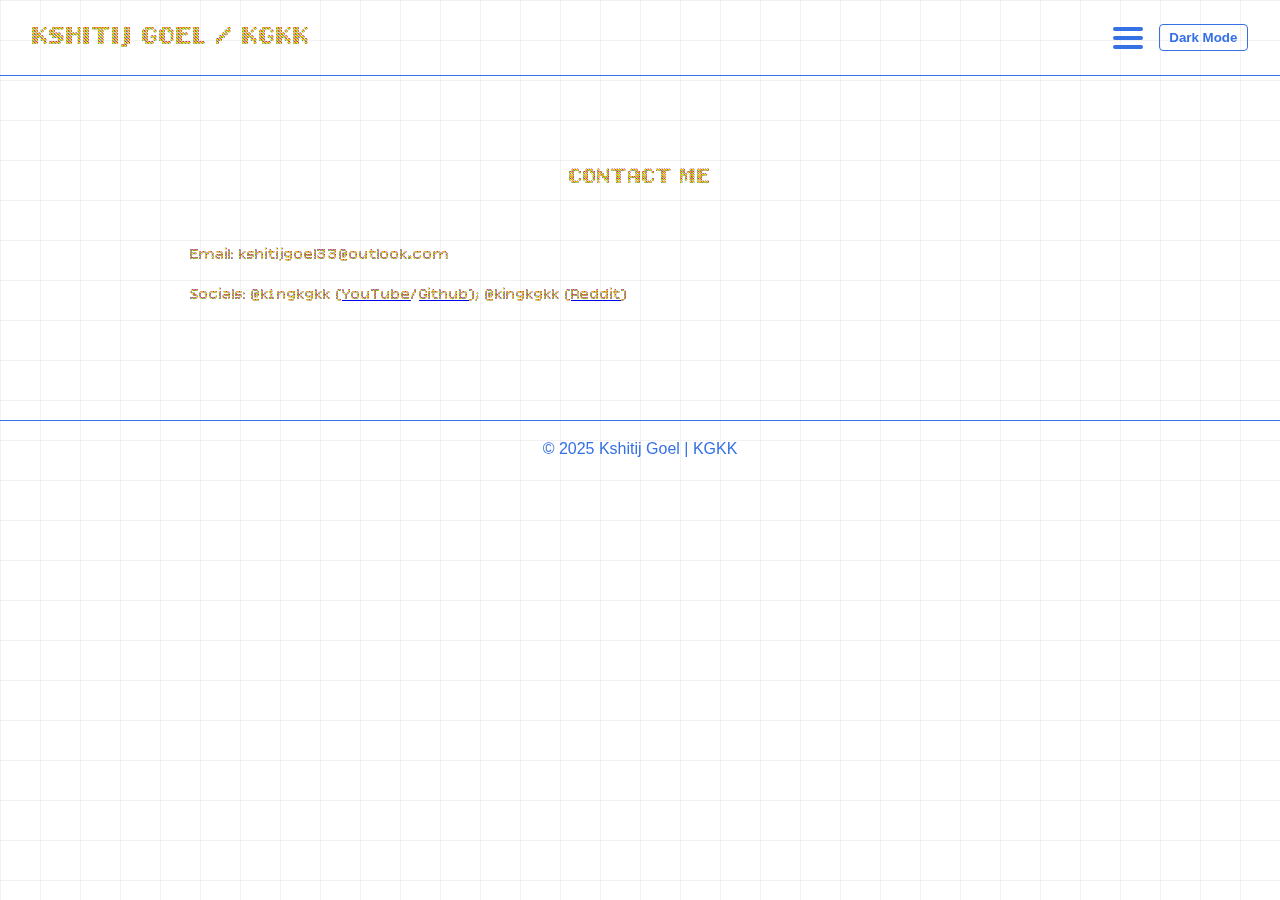
<file: contact.html>
<!DOCTYPE html>
<html lang="en">
<head>
<meta charset="UTF-8">
<meta name="viewport" content="width=device-width, initial-scale=1.0">
<title>Kshitij Goel | Contact</title>
<style>
    @import url('https://fonts.googleapis.com/css2?family=Bitcount+Prop+Single+Ink:wght@100..900&display=swap');
    @import url('https://fonts.googleapis.com/css2?family=Bitcount+Prop+Double+Ink:wght@372&display=swap');

    body {
      margin: 0;
      padding: 0;
      font-family: "Bitcount Prop Single Ink", system-ui, sans-serif;
      font-optical-sizing: auto;
      font-weight: 400;
      font-style: normal;
      line-height: 1.5;
    }

      p {
      font-family: "Bitcount Prop Single Ink", system-ui, sans-serif;
      font-optical-sizing: auto;
      font-weight: 400;
      font-style: normal;
    }

    h1, h2, h3, h4, h5, h6 {
      font-family: "Bitcount Prop Double Ink", system-ui, sans-serif;
      text-transform: uppercase;
      font-weight: 372;
    }
  </style>
<style>
:root {
  --primary-blue: #3570E5;
  --highlight-yellow: #ECE000;
  --bg-light: #ffffff;
  --bg-dark: #000000;
  --grid-light: rgba(0,0,0,0.05);
  --grid-dark: rgba(255,255,255,0.05);
  --text-light: #000000;
  --text-dark: #ECE000;
}

body {
  margin: 0;
  font-family: 'Segoe UI', Tahoma, Geneva, Verdana, sans-serif;
  background-color: var(--bg-light);
  color: var(--text-light);
  transition: background-color 0.3s, color 0.3s;
  position: relative;
  overflow-x: hidden;
}

body::before {
  content: "";
  position: fixed;
  top: 0; left: 0;
  width: 200%; height: 200%;
  background-image: 
    linear-gradient(to right, var(--grid-light) 1px, transparent 1px),
    linear-gradient(to bottom, var(--grid-light) 1px, transparent 1px);
  background-size: 40px 40px;
  pointer-events: none;
  z-index: -1;
}

body.dark {
  background-color: var(--bg-dark);
  color: var(--text-dark);
}

body.dark::before {
  background-image: 
    linear-gradient(to right, var(--grid-dark) 1px, transparent 1px),
    linear-gradient(to bottom, var(--grid-dark) 1px, transparent 1px);
}

header {
  display: flex;
  justify-content: space-between;
  align-items: center;
  padding: 1rem 2rem;
  border-bottom: 1px solid var(--primary-blue);
}

h1 { margin: 0; font-size: 1.8rem; color: var(--highlight-yellow); }
h2, h3 { color: var(--primary-blue); }

.menu { position: relative; display: inline-block; }
.menu input { display: none; }
.menu-icon { width: 30px; height: 22px; display: flex; flex-direction: column; justify-content: space-between; cursor: pointer; }
.menu-icon span { display: block; height: 4px; background: var(--primary-blue); border-radius: 2px; transition: 0.3s; }

nav { position: absolute; right: 0; top: 50px; background: var(--bg-light); border: 1px solid var(--primary-blue); border-radius: 6px; display: none; flex-direction: column; padding: 0.5rem 0; min-width: 150px; }
nav a { text-decoration: none; padding: 0.5rem 1rem; color: var(--primary-blue); font-weight: bold; transition: background 0.2s; }
nav a:hover { background-color: var(--primary-blue); color: var(--highlight-yellow); }
.menu input:checked ~ nav { display: flex; }

.toggle-btn { cursor: pointer; padding: 0.3rem 0.6rem; border: 1px solid var(--primary-blue); border-radius: 4px; background: none; color: var(--primary-blue); font-weight: bold; transition: 0.3s; margin-left: 1rem; }
.toggle-btn:hover { background: var(--primary-blue); color: var(--highlight-yellow); }

main { text-align: center; padding: 4rem 2rem; max-width: 900px; margin: 0 auto; }
section { margin: 3rem 0; text-align: left; }
section p { line-height: 1.5; }
footer { text-align: center; padding: 1rem; border-top: 1px solid var(--primary-blue); color: var(--primary-blue); }
</style>
</head>
<body>
<header>
  <h1>Kshitij Goel / KGKK</h1>
  <div style="display: flex; align-items: center;">
    <div class="menu">
      <label for="menuToggle" class="menu-icon"><span></span><span></span><span></span></label>
      <input type="checkbox" id="menuToggle">
      <nav>
        <a href="index.html">Home</a>
        <a href="https://www.youtube.com/@k1ngkgkk" target="_blank">YouTube</a>
        <a href="projects.html">Projects</a>
        <a href="contact.html">Contact</a>
      </nav>
    </div>
    <button class="toggle-btn" id="modeToggle">Dark Mode</button>
  </div>
</header>

<main>
  <h2>Contact Me</h2>
  <section>
    <p>Email: kshitijgoel33@outlook.com</p>
    <p>Socials: @k1ngkgkk (<a href="youtube.com/@k1ngkgkk">YouTube</a>/<a href="https://github.com/k1ngkgkk">Github</a>); @kingkgkk (<a href="https://www.reddit.com/user/KingKGKK">Reddit</a>)</p>
  </section>
</main>

<footer>© 2025 Kshitij Goel | KGKK</footer>

<script>
const toggleBtn = document.getElementById('modeToggle');
const menuToggleBtn = document.getElementById('menuToggleBtn');
const darkPref = localStorage.getItem('darkMode');

if(darkPref === 'true') document.body.classList.add('dark');

function toggleDark() {
  document.body.classList.toggle('dark');
  localStorage.setItem('darkMode', document.body.classList.contains('dark'));
  toggleBtn.textContent = document.body.classList.contains('dark') ? 'Light Mode' : 'Dark Mode';
}

toggleBtn.addEventListener('click', toggleDark);
menuToggleBtn.addEventListener('click', toggleDark);

window.addEventListener('scroll', () => {
  const scrollY = window.scrollY;
  document.body.style.backgroundPosition = `${-scrollY*0.3}px ${-scrollY*0.3}px`;
});
</script>
</body>
</html>
</file>
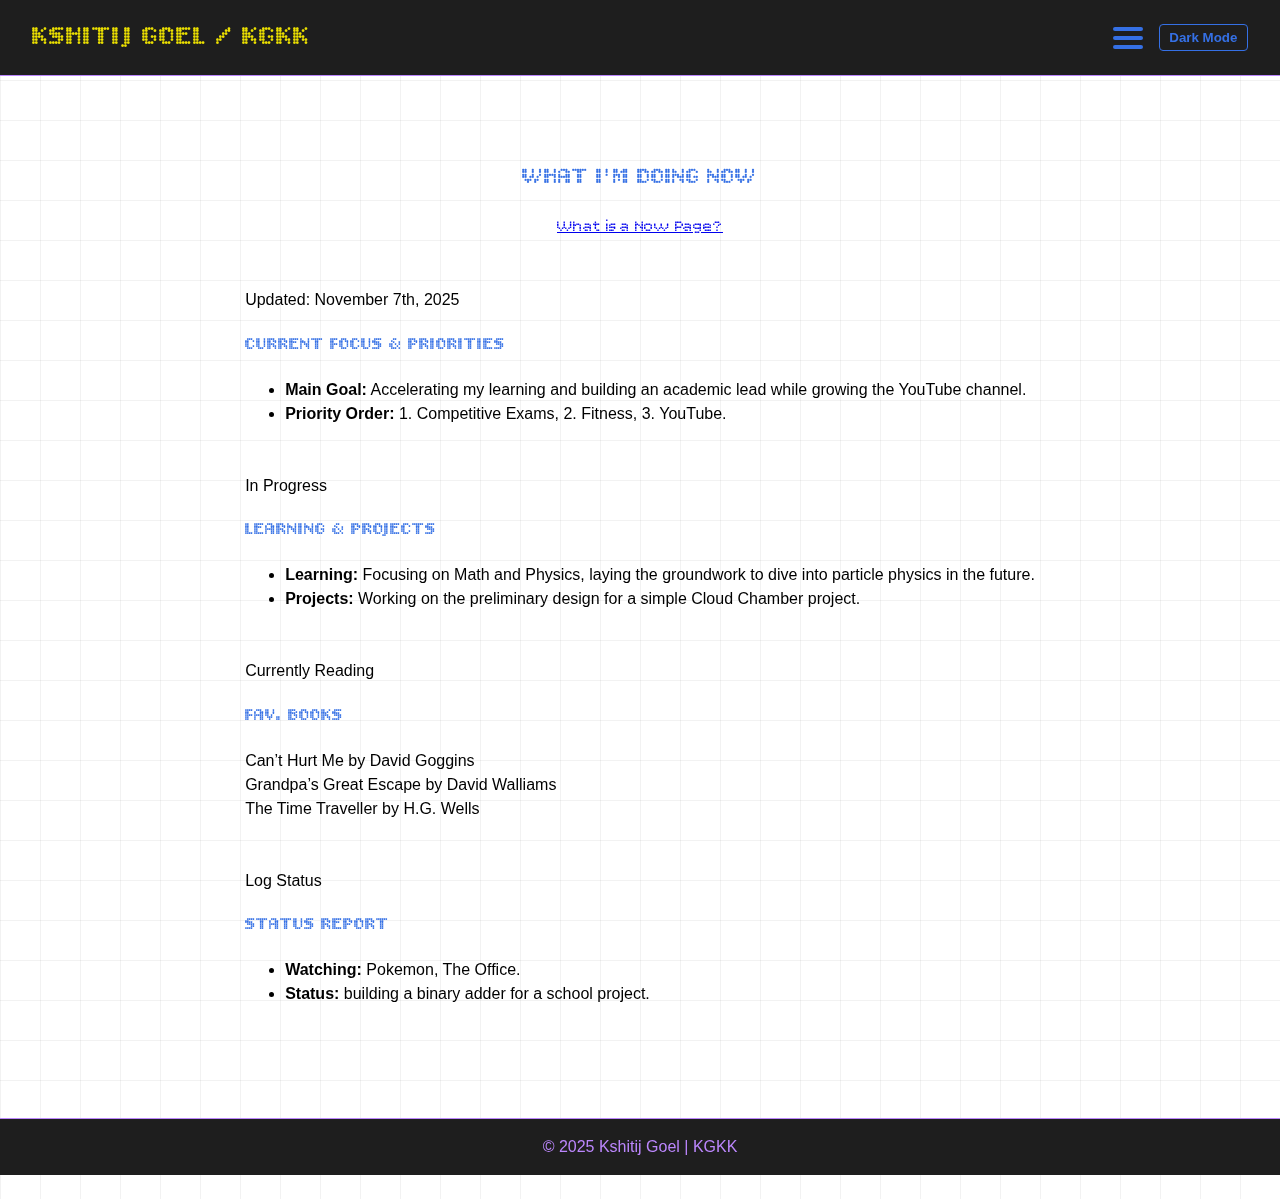
<file: now.html>
<!DOCTYPE html>
<html lang="en">
<head>
<meta charset="UTF-8">
<meta name="viewport" content="width=device-width, initial-scale=1.0">
<title>Kshitij Goel | Now</title>
<link rel="stylesheet" href="style.css">
</head>
<body>
<header>
  <a href="index.html">
    <h1>Kshitij Goel / KGKK</h1>
  </a>
  <div style="display: flex; align-items: center;">
    <div class="menu">
      <label for="menuToggle" class="menu-icon"><span></span><span></span><span></span></label>
      <input type="checkbox" id="menuToggle">
      <nav>
        <a href="index.html">Home</a>
        <a href="https://www.youtube.com/@k1ngkgkk" target="_blank" rel="noopener noreferrer">YouTube</a>
        <a href="projects.html">Projects</a>
        <a href="contact.html">Contact</a>
        <a href="now.html">Now</a> 
      </nav>
    </div>
    <button class="toggle-btn" id="modeToggle">Dark Mode</button>
  </div>
</header>

<main>
  <h2>What I'm Doing Now</h2>
  
  <p style="text-align: center;"><a href="https://nownownow.com/about" target="_blank" rel="noopener noreferrer">What is a Now Page?</a></p>

  <section class="log-section">
    <div class="log-date">Updated: November 7th, 2025</div>
    
    <h3>Current Focus & Priorities</h3>
    <ul>
      <li><strong>Main Goal:</strong> Accelerating my learning and building an academic lead while growing the YouTube channel.</li>
      <li><strong>Priority Order:</strong> 1. Competitive Exams, 2. Fitness, 3. YouTube.</li>
    </ul>
  </section>

  <section class="log-section">
    <div class="log-date">In Progress</div>
    
    <h3>Learning & Projects</h3>
    <ul>
      <li><strong>Learning:</strong> Focusing on Math and Physics, laying the groundwork to dive into particle physics in the future.</li>
      <li><strong>Projects:</strong> Working on the preliminary design for a simple Cloud Chamber project.</li>
    </ul>
  </section>

  <section class="log-section reading-section">
    <div class="log-date">Currently Reading</div>
    
    <h3>Fav. Books</h3>
    <div class="book-list">
      <div class="book-item book-color-A">
        <div class="book-info">Can’t Hurt Me by David Goggins</div>
      </div>
      <div class="book-item book-color-B">
        <div class="book-info">Grandpa’s Great Escape by David Walliams</div>
      </div>
       <div class="book-item book-color-C">
        <div class="book-info">The Time Traveller by H.G. Wells</div>
      </div>
    </div>
  </section>

  <section class="log-section">
    <div class="log-date">Log Status</div>
    
    <h3>Status Report</h3>
    <ul>
      <li><strong>Watching:</strong> Pokemon, The Office.</li>
      <li><strong>Status:</strong> building a binary adder for a school project.</li>
    </ul>
  </section>
</main>

<footer>© 2025 Kshitij Goel | KGKK</footer>
  
<script src="script.js"></script> 
</body>
</html>
</file>
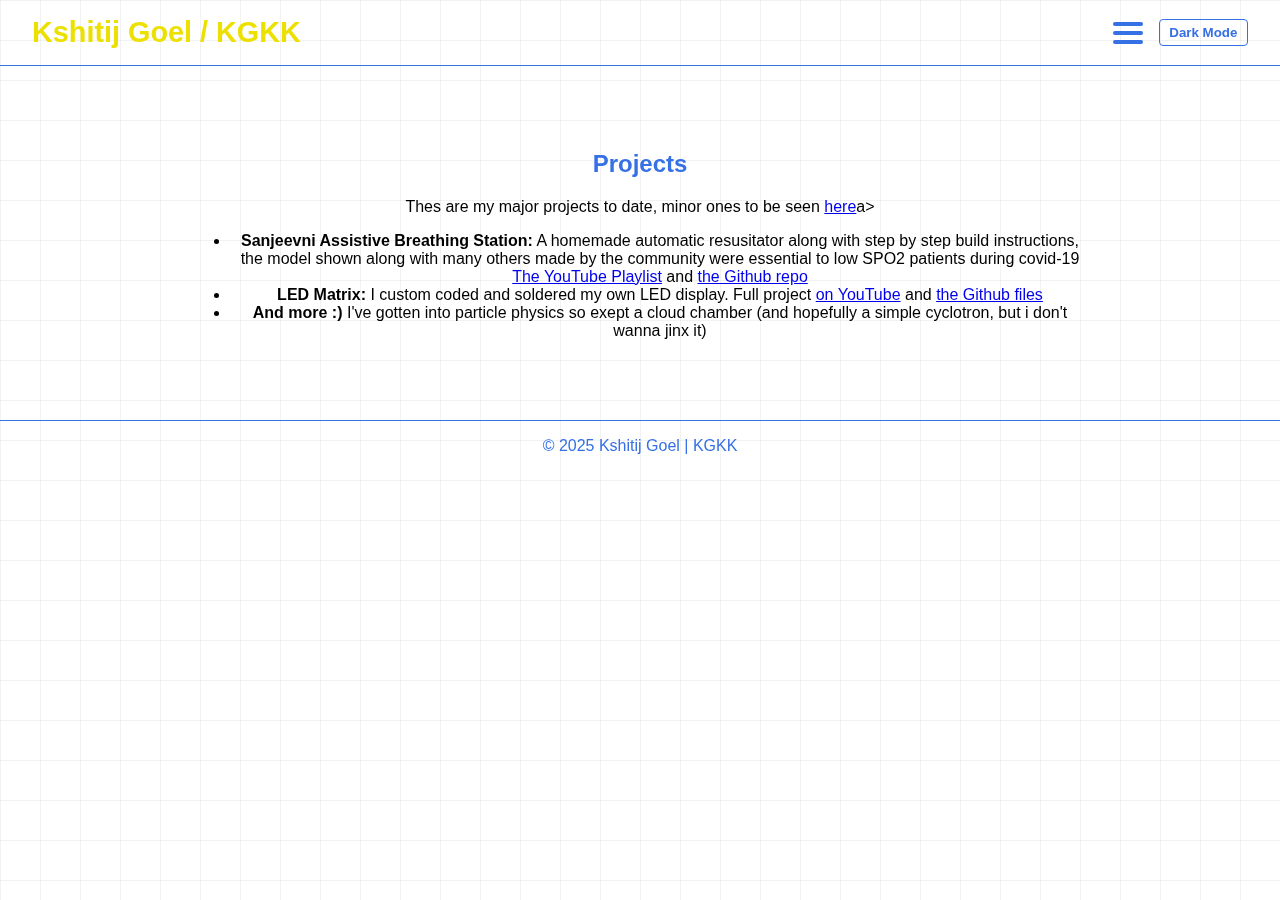
<file: projects.html>
<!DOCTYPE html>
<html lang="en">
<head>
<meta charset="UTF-8">
<meta name="viewport" content="width=device-width, initial-scale=1.0">
<title>Kshitij Goel | Contact</title>
<style>
:root {
  --primary-blue: #3570E5;
  --highlight-yellow: #ECE000;
  --bg-light: #ffffff;
  --bg-dark: #000000;
  --grid-light: rgba(0,0,0,0.05);
  --grid-dark: rgba(255,255,255,0.05);
  --text-light: #000000;
  --text-dark: #ECE000;
}

body {
  margin: 0;
  font-family: 'Segoe UI', Tahoma, Geneva, Verdana, sans-serif;
  background-color: var(--bg-light);
  color: var(--text-light);
  transition: background-color 0.3s, color 0.3s;
  position: relative;
  overflow-x: hidden;
}

body::before {
  content: "";
  position: fixed;
  top: 0; left: 0;
  width: 200%; height: 200%;
  background-image: 
    linear-gradient(to right, var(--grid-light) 1px, transparent 1px),
    linear-gradient(to bottom, var(--grid-light) 1px, transparent 1px);
  background-size: 40px 40px;
  pointer-events: none;
  z-index: -1;
}

body.dark {
  background-color: var(--bg-dark);
  color: var(--text-dark);
}

body.dark::before {
  background-image: 
    linear-gradient(to right, var(--grid-dark) 1px, transparent 1px),
    linear-gradient(to bottom, var(--grid-dark) 1px, transparent 1px);
}

header {
  display: flex;
  justify-content: space-between;
  align-items: center;
  padding: 1rem 2rem;
  border-bottom: 1px solid var(--primary-blue);
}

h1 { margin: 0; font-size: 1.8rem; color: var(--highlight-yellow); }
h2, h3 { color: var(--primary-blue); }

.menu { position: relative; display: inline-block; }
.menu input { display: none; }
.menu-icon { width: 30px; height: 22px; display: flex; flex-direction: column; justify-content: space-between; cursor: pointer; }
.menu-icon span { display: block; height: 4px; background: var(--primary-blue); border-radius: 2px; transition: 0.3s; }

nav { position: absolute; right: 0; top: 50px; background: var(--bg-light); border: 1px solid var(--primary-blue); border-radius: 6px; display: none; flex-direction: column; padding: 0.5rem 0; min-width: 150px; }
nav a { text-decoration: none; padding: 0.5rem 1rem; color: var(--primary-blue); font-weight: bold; transition: background 0.2s; }
nav a:hover { background-color: var(--primary-blue); color: var(--highlight-yellow); }
.menu input:checked ~ nav { display: flex; }

.toggle-btn { cursor: pointer; padding: 0.3rem 0.6rem; border: 1px solid var(--primary-blue); border-radius: 4px; background: none; color: var(--primary-blue); font-weight: bold; transition: 0.3s; margin-left: 1rem; }
.toggle-btn:hover { background: var(--primary-blue); color: var(--highlight-yellow); }

main { text-align: center; padding: 4rem 2rem; max-width: 900px; margin: 0 auto; }
section { margin: 3rem 0; text-align: left; }
section p { line-height: 1.5; }
footer { text-align: center; padding: 1rem; border-top: 1px solid var(--primary-blue); color: var(--primary-blue); }
</style>
</head>
<body>
<header>
  <h1>Kshitij Goel / KGKK</h1>
  <div style="display: flex; align-items: center;">
    <div class="menu">
      <label for="menuToggle" class="menu-icon"><span></span><span></span><span></span></label>
      <input type="checkbox" id="menuToggle">
      <nav>
        <a href="index.html">Home</a>
        <a href="https://www.youtube.com/@k1ngkgkk" target="_blank">YouTube</a>
        <a href="projects.html">Projects</a>
        <a href="contact.html">Contact</a>
        <button class="toggle-btn" id="menuToggleBtn">Toggle Mode</button>
      </nav>
    </div>
    <button class="toggle-btn" id="modeToggle">Dark Mode</button>
  </div>
</header>

<main>
  <h2>Projects</h2>
  <p>Thes are my major projects to date, minor ones to be seen <a href="https://www.youtube.com/watch?v=Ju72tj7TFM8&list=PL5BO_1RBt0yfoVUqp7vPq5k_bAKYrFXev&index=10">here</a>a></p>
  <ul>
    <li><strong>Sanjeevni Assistive Breathing Station:</strong> A homemade automatic resusitator along with step by step build instructions,<br> the model shown along with many others made by the community were essential to low SPO2 patients during covid-19 <br> <a href="https://www.youtube.com/watch?v=2DYzuo9r32k&list=PL5BO_1RBt0ye07f9ImFls-rfmXjSXgHEd&index=3">The YouTube Playlist</a> and <a href="https://github.com/Goelksh/automatic-resuscitator-sanjeevani">the Github repo</a></li>
    <li><strong>LED Matrix:</strong> I custom coded and soldered my own LED display. Full project <a href="https://youtu.be/5fhAGqqoOmE?si=eIHBB3X3JIbGOUn_">on YouTube</a> and <a href="https://github.com/Goelksh/pico-diwali">the Github files</a></li>         
    <li><strong>And more :)</strong> I've gotten into particle physics so exept a cloud chamber (and hopefully a simple cyclotron, but i don't wanna jinx it)</li>
  </ul>
</main>

<footer>© 2025 Kshitij Goel | KGKK</footer>

<script>
const toggleBtn = document.getElementById('modeToggle');
const menuToggleBtn = document.getElementById('menuToggleBtn');
const darkPref = localStorage.getItem('darkMode');

if(darkPref === 'true') document.body.classList.add('dark');

function toggleDark() {
  document.body.classList.toggle('dark');
  localStorage.setItem('darkMode', document.body.classList.contains('dark'));
  toggleBtn.textContent = document.body.classList.contains('dark') ? 'Light Mode' : 'Dark Mode';
}

toggleBtn.addEventListener('click', toggleDark);
menuToggleBtn.addEventListener('click', toggleDark);

window.addEventListener('scroll', () => {
  const scrollY = window.scrollY;
  document.body.style.backgroundPosition = `${-scrollY*0.3}px ${-scrollY*0.3}px`;
});
</script>
</body>
</html>
</file>
<file: style.css>
@import url('https://fonts.googleapis.com/css2?family=Bitcount+Prop+Single:wght@100..900&display=swap');
@import url('https://fonts.googleapis.com/css2?family=Bitcount+Prop+Double:wght@100..900&display=swap');

:root {
  --primary-blue: #3570E5;
  --highlight-yellow: #ECE000;
  --bg-light: #ffffff;
  --bg-dark: #000000;
  --grid-light: rgba(0,0,0,0.05);
  --grid-dark: rgba(255,255,255,0.05);
  --text-light: #000000;
  --text-dark: #ECE000;
  
  --header-footer-bg: #1e1e1e;
  --header-footer-text: #bb86fc;
}

body {
  margin: 0;
  padding: 0;
  font-family: 'Segoe UI', Tahoma, Geneva, Verdana, sans-serif; 
  background-color: var(--bg-light);
  color: var(--text-light);
  transition: background-color 0.3s, color 0.3s;
  position: relative;
  overflow-x: hidden;
  line-height: 1.5;
  min-height: 100vh;
  display: flex;
  flex-direction: column;
}

p {
  font-family: "Bitcount Prop Single", system-ui, sans-serif;
  font-weight: 400;
  font-style: normal;
  line-height: 1.5;
}

h1, h2, h3, h4, h5, h6 {
  font-family: "Bitcount Prop Double", system-ui, sans-serif;
  text-transform: uppercase;
  font-weight: 372;
}

body::before {
  content: "";
  position: fixed;
  top: 0; left: 0;
  width: 200%; height: 200%;
  background-image: 
    linear-gradient(to right, var(--grid-light) 1px, transparent 1px),
    linear-gradient(to bottom, var(--grid-light) 1px, transparent 1px);
  background-size: 40px 40px;
  pointer-events: none;
  z-index: -1;
}

body.dark {
  background-color: var(--bg-dark);
  color: var(--text-dark);
}

body.dark::before {
  background-image: 
    linear-gradient(to right, var(--grid-dark) 1px, transparent 1px),
    linear-gradient(to bottom, var(--grid-dark) 1px, transparent 1px);
}

header {
  display: flex;
  justify-content: space-between;
  align-items: center;
  padding: 1rem 2rem;
  background-color: var(--header-footer-bg); 
  border-bottom: 1px solid var(--header-footer-text);
}

header a {
  text-decoration: none; 
  display: inline-block; 
  transition: opacity 0.2s ease-in-out;
}

h1 { 
  margin: 0; 
  font-size: 1.8rem; 
  color: var(--highlight-yellow); 
}

header a:hover {
  opacity: 0.8; 
}

body.dark h1 { 
  color: var(--highlight-yellow); 
}

h2, h3 { color: var(--primary-blue); }
body.dark h2, body.dark h3 { color: var(--primary-blue); }

.menu { position: relative; display: inline-block; }
.menu input { display: none; }
.menu-icon { width: 30px; height: 22px; display: flex; flex-direction: column; justify-content: space-between; cursor: pointer; }
.menu-icon span { display: block; height: 4px; background: var(--primary-blue); border-radius: 2px; transition: 0.3s; }
body.dark .menu-icon span { background: var(--text-dark); } 

nav { 
  position: absolute; right: 0; top: 50px; 
  background: var(--bg-light); border: 1px solid var(--primary-blue); 
  border-radius: 6px; display: none; flex-direction: column; 
  padding: 0.5rem 0; min-width: 150px; z-index: 10;
}
body.dark nav { 
  background: var(--bg-dark); 
  border: 1px solid var(--text-dark);
}

nav a { text-decoration: none; padding: 0.5rem 1rem; color: var(--primary-blue); font-weight: bold; transition: background 0.2s; }
body.dark nav a { color: var(--text-dark); }
nav a:hover { background-color: var(--primary-blue); color: var(--highlight-yellow); }
body.dark nav a:hover { background-color: var(--text-dark); color: var(--bg-dark); }
.menu input:checked ~ nav { display: flex; }

.toggle-btn { 
  cursor: pointer; padding: 0.3rem 0.6rem; 
  border: 1px solid var(--primary-blue); border-radius: 4px; 
  background: none; color: var(--primary-blue); 
  font-weight: bold; transition: 0.3s; margin-left: 1rem; 
}
.toggle-btn:hover { background: var(--primary-blue); color: var(--highlight-yellow); }

body.dark .toggle-btn {
  border-color: var(--text-dark);
  color: var(--text-dark);
}
body.dark .toggle-btn:hover {
  background: var(--text-dark);
  color: var(--bg-dark);
}

main { 
  text-align: center; padding: 4rem 2rem; 
  max-width: 900px; margin: 0 auto; 
  flex-grow: 1;
}
.profile-pic { 
  width: 200px; height: 200px; border-radius: 50%; 
  border: 4px solid #808080; 
  object-fit: cover; margin-bottom: 1.5rem; 
}
body.dark .profile-pic {
  border-color: #808080;
}

section { margin: 3rem 0; text-align: left; }
section p { line-height: 1.5; }

.spotify-embed { 
  margin-top: 2rem; 
  display: flex; 
  justify-content: center; 
}

iframe { 
  border-radius: 12px; 
}

footer { 
  text-align: center; padding: 1rem; 
  background-color: var(--header-footer-bg);
  border-top: 1px solid var(--header-footer-text); 
  color: var(--header-footer-text); 
}
</file>
